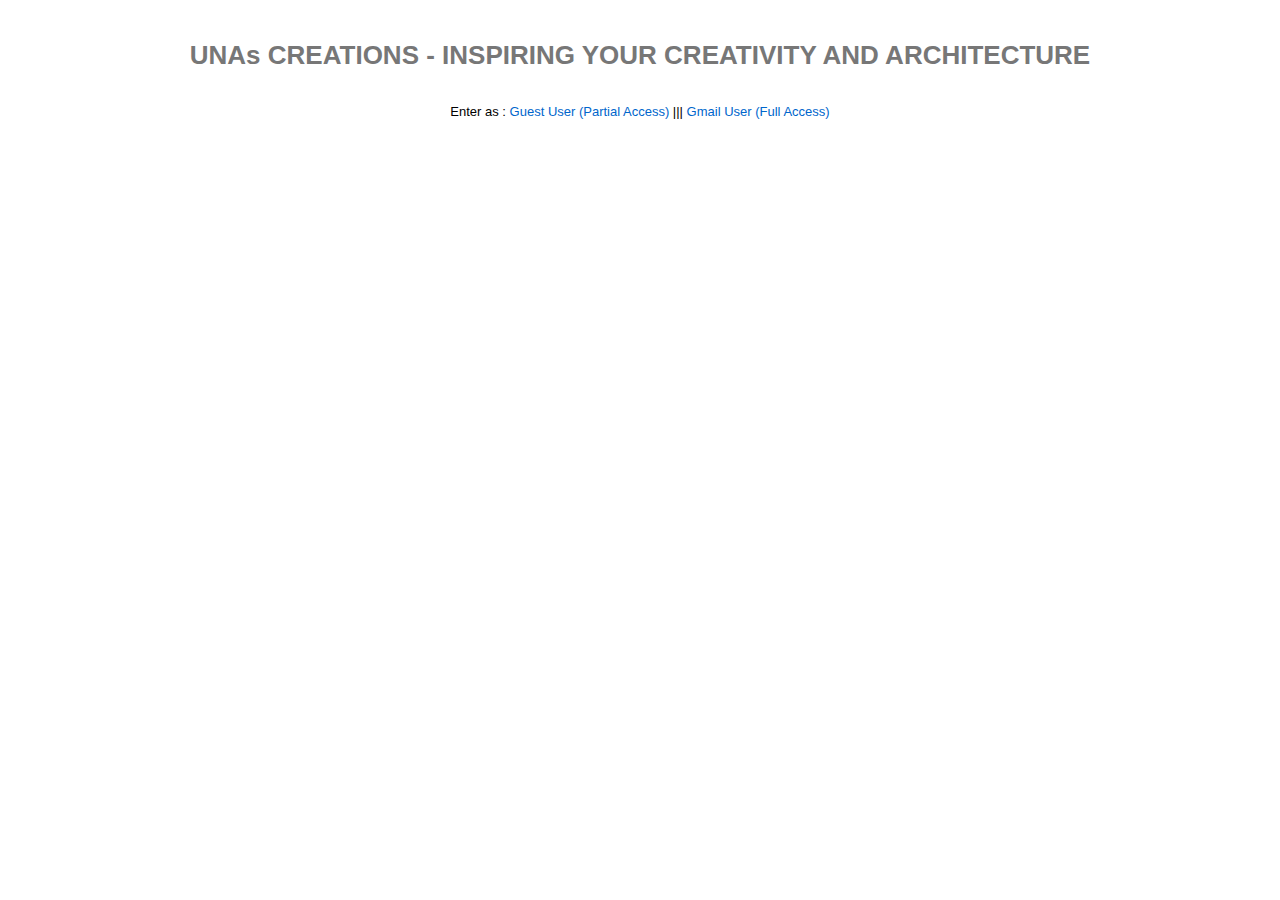
<file: war/Portfolio.html>
<!doctype html>
<!-- The DOCTYPE declaration above will set the     -->
<!-- browser's rendering engine into                -->
<!-- "Standards Mode". Replacing this declaration   -->
<!-- with a "Quirks Mode" doctype is not supported. -->

<html>
  <head>
    <meta http-equiv="content-type" content="text/html; charset=UTF-8">

    <!--                                                               -->
    <!-- Consider inlining CSS to reduce the number of requested files -->
    <!--                                                               -->
    <link type="text/css" rel="stylesheet" href="Portfolio.css">

    <!--                                           -->
    <!-- Any title is fine                         -->
    <!--                                           -->
    <title>Anusha Portfolio Project</title>
    
    <!--                                           -->
    <!-- This script loads your compiled module.   -->
    <!-- If you add any GWT meta tags, they must   -->
    <!-- be added before this line.                -->
    <!--                                           -->
    <script type="text/javascript" language="javascript" src="portfolio/portfolio.nocache.js"></script>
  </head>

  <!--                                           -->
  <!-- The body can have arbitrary html, or      -->
  <!-- you can leave the body empty if you want  -->
  <!-- to create a completely dynamic UI.        -->
  <!--                                           -->
  <body>

    <!-- OPTIONAL: include this if you want history support -->
    <iframe src="javascript:''" id="__gwt_historyFrame" tabIndex='-1' style="position:absolute;width:0;height:0;border:0"></iframe>
    
    <!-- RECOMMENDED if your web app will not function without JavaScript enabled -->
    <noscript>
      <div style="width: 22em; position: absolute; left: 50%; margin-left: -11em; color: red; background-color: white; border: 1px solid red; padding: 4px; font-family: sans-serif">
        Your web browser must have JavaScript enabled
        in order for this application to display correctly.
      </div>
    </noscript>

    <h1>UNAs CREATIONS - INSPIRING YOUR CREATIVITY AND ARCHITECTURE</h1>

    <table align="center">
      <tr>
      	<td>
      		<br><br>
      		Enter as :
      		<a href="unacreations?action=viewCreationsList&userType=guest">Guest User (Partial Access)</a> |||
      		<a href="unacreations?action=viewCreationsList&userType=gmail">Gmail User (Full Access)</a>
      		<br><br><br><br>
      	</td>
      </tr>

<!--   
      <tr>
        <td colspan="2" style="font-weight:bold;">Please enter your name:</td>        
      </tr>
      <tr>
        <td id="nameFieldContainer"></td>
        <td id="sendButtonContainer"></td>
      </tr>
      <tr>
        <td colspan="2" style="color:red;" id="errorLabelContainer"></td>
      </tr>
--> 
      
    </table>
  </body>
</html>
</file>
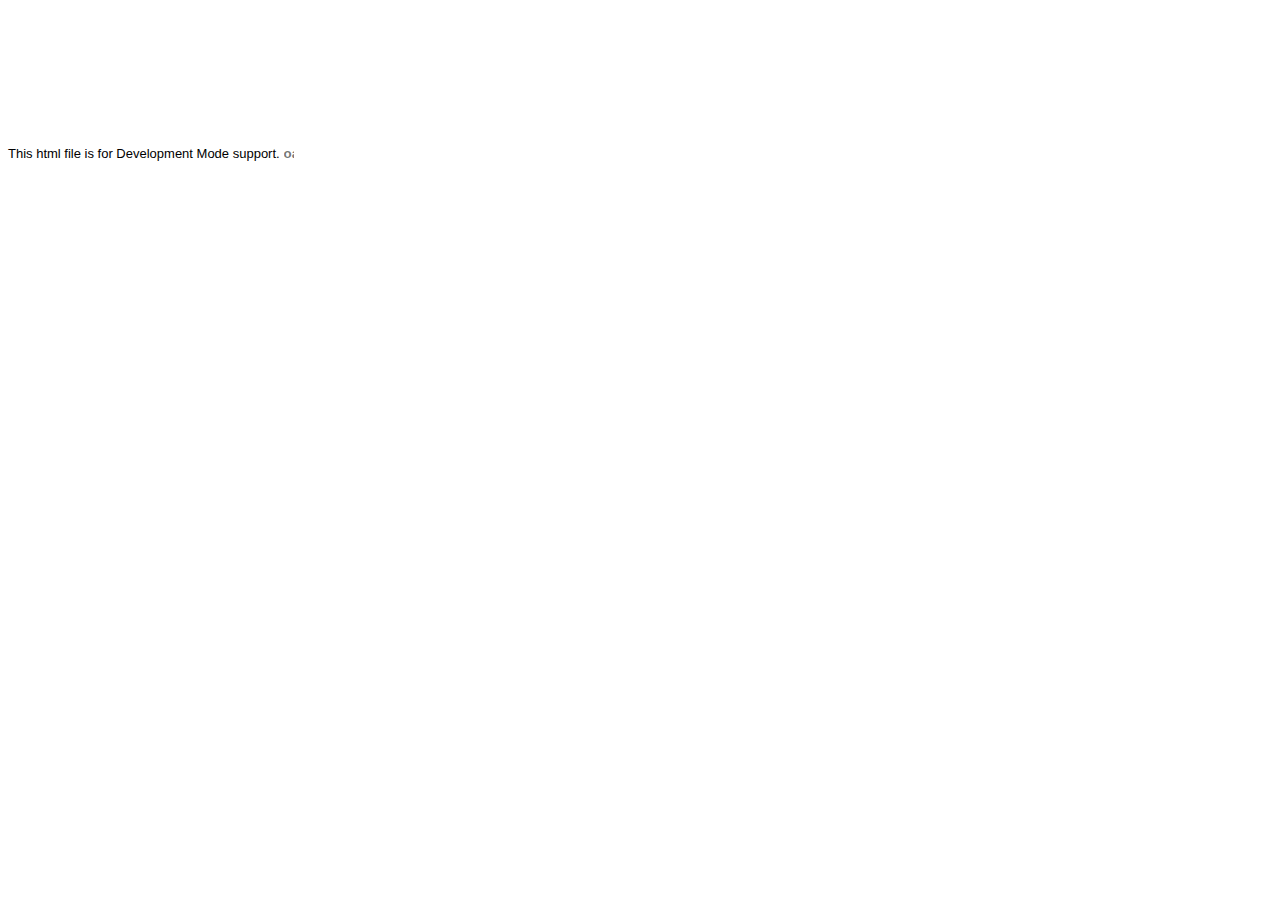
<file: war/portfolio/hosted.html>
<html>
<head><script>
var $wnd = parent;
var $doc = $wnd.document;
var $moduleName, $moduleBase, $entry
,$stats = $wnd.__gwtStatsEvent ? function(a) {return $wnd.__gwtStatsEvent(a);} : null
,$sessionId = $wnd.__gwtStatsSessionId ? $wnd.__gwtStatsSessionId : null;
// Lightweight metrics
if ($stats) {
  var moduleFuncName = location.search.substr(1);
  var moduleFunc = $wnd[moduleFuncName];
  var moduleName = moduleFunc ? moduleFunc.moduleName : "unknown";
  $stats({moduleName:moduleName,sessionId:$sessionId,subSystem:'startup',evtGroup:'moduleStartup',millis:(new Date()).getTime(),type:'moduleEvalStart'});
}
var $hostedHtmlVersion="2.1";

var gwtOnLoad;
var $hosted = "localhost:9997";

function loadIframe(url) {
  var topDoc = window.top.document;

  // create an iframe
  var iframeDiv = topDoc.createElement("div");
  iframeDiv.innerHTML = "<iframe scrolling=no frameborder=0 src='" + url + "'>";
  var iframe = iframeDiv.firstChild;
  
  // mess with the iframe style a little
  var iframeStyle = iframe.style;
  iframeStyle.position = "absolute";
  iframeStyle.borderWidth = "0";
  iframeStyle.left = "0";
  iframeStyle.top = "0";
  iframeStyle.width = "100%";
  iframeStyle.backgroundColor = "#ffffff";
  iframeStyle.zIndex = "1";
  iframeStyle.height = "100%";

  // update the top window's document's body's style
  var hostBodyStyle = window.top.document.body.style; 
  hostBodyStyle.margin = "0";
  hostBodyStyle.height = iframeStyle.height;
  hostBodyStyle.overflow = "hidden";

  // insert the iframe
  topDoc.body.insertBefore(iframe, topDoc.body.firstChild);
}

var ua = navigator.userAgent.toLowerCase();
if (ua.indexOf("gecko") != -1) {
  // install eval wrapper on FF to avoid EvalError problem
  var __eval = window.eval;
  window.eval = function(s) {
    return __eval(s);
  }
}
if (ua.indexOf("chrome") != -1) {
  // work around __gwt_ObjectId appearing in JS objects
  var hop = Object.prototype.hasOwnProperty;
  Object.prototype.hasOwnProperty = function(prop) {
    return prop != "__gwt_ObjectId" && hop.call(this, prop);
  };
  // do the same in our parent as well -- see issue 4486
  // NOTE: this will have to be changed when we support non-iframe-based DevMode 
  var hop2 = parent.Object.prototype.hasOwnProperty;
  parent.Object.prototype.hasOwnProperty = function(prop) {
    return prop != "__gwt_ObjectId" && hop2.call(this, prop);
  };
}

// wrapper to call JS methods, which we need both to be able to supply a
// different this for method lookup and to get the exception back
function __gwt_jsInvoke(thisObj, methodName) {
  try {
    var args = Array.prototype.slice.call(arguments, 2);
    return [0, window[methodName].apply(thisObj, args)];
  } catch (e) {
    return [1, e];
  }
}

var __gwt_javaInvokes = [];
function __gwt_makeJavaInvoke(argCount) {
  return __gwt_javaInvokes[argCount] || __gwt_doMakeJavaInvoke(argCount);
}

function __gwt_doMakeJavaInvoke(argCount) {
  // IE6 won't eval() anonymous functions except as r-values
  var argList = "";
  for (var i = 0; i < argCount; i++) {
    argList += ",p" + i;
  }
  var argListNoComma = argList.substring(1);

  return eval(
    "__gwt_javaInvokes[" + argCount + "] =\n" +
    "  function(thisObj, dispId" + argList + ") {\n" +
    "    var result = __static(dispId, thisObj" + argList + ");\n" +
    "    if (result[0]) {\n" +
    "      throw result[1];\n" +
    "    } else {\n" +
    "      return result[1];\n" +
    "    }\n" +
    "  }\n"
  ); 
}

/*
 * This is used to create tear-offs of Java methods.  Each function corresponds
 * to exactly one dispId, and also embeds the argument count.  We get the "this"
 * value from the context in which the function is being executed.
 * Function-object identity is preserved by caching in a sparse array.
 */
var __gwt_tearOffs = [];
var __gwt_tearOffGenerators = [];
function __gwt_makeTearOff(proxy, dispId, argCount) {
  return __gwt_tearOffs[dispId] || __gwt_doMakeTearOff(dispId, argCount);
}

function __gwt_doMakeTearOff(dispId, argCount) {
  return __gwt_tearOffs[dispId] = 
      (__gwt_tearOffGenerators[argCount] || __gwt_doMakeTearOffGenerator(argCount))(dispId);
}

function __gwt_doMakeTearOffGenerator(argCount) {
  // IE6 won't eval() anonymous functions except as r-values
  var argList = "";
  for (var i = 0; i < argCount; i++) {
    argList += ",p" + i;
  }
  var argListNoComma = argList.substring(1);

  return eval(
    "__gwt_tearOffGenerators[" + argCount + "] =\n" +
    "  function(dispId) {\n" +
    "    return function(" + argListNoComma + ") {\n" +
    "      var result = __static(dispId, this" + argList + ");\n" +
    "      if (result[0]) {\n" +
    "        throw result[1];\n" +
    "      } else {\n" +
    "        return result[1];\n" +
    "      }\n" +
    "    }\n" +
    "  }\n"
  ); 
}

function __gwt_makeResult(isException, result) {
  return [isException, result];
}

function __gwt_disconnected() {
  // Prevent double-invocation.
  window.__gwt_disconnected = new Function();
  // Do it in a timeout so we can be sure we have a clean stack.
  window.setTimeout(__gwt_disconnected_impl, 1);
}

function __gwt_disconnected_impl() {
  __gwt_displayGlassMessage('GWT Code Server Disconnected',
      'Most likely, you closed GWT Development Mode. Or, you might have lost '
      + 'network connectivity. To fix this, try restarting GWT Development Mode and '
      + 'refresh this page.');
}

// Keep track of z-index to allow layering of multiple glass messages
var __gwt_glassMessageZIndex = 2147483647;

// Note this method is also used by ModuleSpace.java
function __gwt_displayGlassMessage(summary, details) {
  var topWin = window.top;
  var topDoc = topWin.document;
  var outer = topDoc.createElement("div");
  // Do not insert whitespace or outer.firstChild will get a text node.
  outer.innerHTML = 
    '<div style="position:absolute;z-index:' + __gwt_glassMessageZIndex-- +
    ';left:50px;top:50px;width:600px;color:#FFF;font-family:verdana;text-align:left;">' +
    '<div style="font-size:30px;font-weight:bold;">' + summary + '</div>' +
    '<div style="font-size:15px;">' + details + '</div>' +
    '</div>' +
    '<div style="position:absolute;z-index:' + __gwt_glassMessageZIndex-- +
    ';left:0px;top:0px;right:0px;bottom:0px;filter:alpha(opacity=60);opacity:0.6;background-color:#000;"></div>'
  ;
  topDoc.body.appendChild(outer);
  var glass = outer.firstChild;
  var glassStyle = glass.style;

  // Scroll to the top and remove scrollbars.
  topWin.scrollTo(0, 0);
  if (topDoc.compatMode == "BackCompat") {
    topDoc.body.style["overflow"] = "hidden";
  } else {
    topDoc.documentElement.style["overflow"] = "hidden";
  }

  // Steal focus.
  glass.focus();

  if ((navigator.userAgent.indexOf("MSIE") >= 0) && (topDoc.compatMode == "BackCompat")) {
    // IE quirks mode doesn't support right/bottom, but does support this.
    glassStyle.width = "125%";
    glassStyle.height = "100%";
  } else if (navigator.userAgent.indexOf("MSIE 6") >= 0) {
    // IE6 doesn't have a real standards mode, so we have to use hacks.
    glassStyle.width = "125%"; // Get past scroll bar area.
    // Nasty CSS; onresize would be better but the outer window won't let us add a listener IE.
    glassStyle.setExpression("height", "document.documentElement.clientHeight");
  }

  $doc.title = summary + " [" + $doc.title + "]";
}

function findPluginObject() {
  try {
    return document.getElementById('pluginObject');
  } catch (e) {
    return null;
  }
}

function findPluginEmbed() {
  try {
    return document.getElementById('pluginEmbed')
  } catch (e) {
    return null;
  }
}

function findPluginXPCOM() {
  try {
    return __gwt_HostedModePlugin;
  } catch (e) {
    return null;
  }
}

gwtOnLoad = function(errFn, modName, modBase){
  $moduleName = modName;
  $moduleBase = modBase;

  // Note that the order is important
  var pluginFinders = [
    findPluginXPCOM,
    findPluginObject,
    findPluginEmbed,
  ];
  var topWin = window.top;
  var url = topWin.location.href;
  if (!topWin.__gwt_SessionID) {
    var ASCII_EXCLAMATION = 33;
    var ASCII_TILDE = 126;
    var chars = [];
    for (var i = 0; i < 16; ++i) {
      chars.push(Math.floor(ASCII_EXCLAMATION
          + Math.random() * (ASCII_TILDE - ASCII_EXCLAMATION + 1)));
    }
    topWin.__gwt_SessionID = String.fromCharCode.apply(null, chars);
  }
  var plugin = null;
  for (var i = 0; i < pluginFinders.length; ++i) {
    try {
      var maybePlugin = pluginFinders[i]();
      if (maybePlugin != null && maybePlugin.init(window)) {
        plugin = maybePlugin;
        break;
      }
    } catch (e) {
    }
  }
  if (!plugin) {
    // try searching for a v1 plugin for backwards compatibility
    var found = false;
    for (var i = 0; i < pluginFinders.length; ++i) {
      try {
        plugin = pluginFinders[i]();
        if (plugin != null && plugin.connect($hosted, $moduleName, window)) {
          return;
        }
      } catch (e) {
      }
    }
    loadIframe("http://gwt.google.com/missing-plugin");
  } else {
    if (plugin.connect(url, topWin.__gwt_SessionID, $hosted, $moduleName,
        $hostedHtmlVersion)) {
      window.onUnload = function() {
        try {
          // wrap in try/catch since plugins are not required to supply this
          plugin.disconnect();
        } catch (e) {
        }
      };
    } else {
      if (errFn) {
        errFn(modName);
      } else {
        __gwt_displayGlassMessage(
            "Plugin failed to connect to Development Mode server at " + simpleEscape($hosted),
            "Follow the troubleshooting instructions at "
            + "<a href='http://code.google.com/p/google-web-toolkit/wiki/TroubleshootingOOPHM'>"
            + "http://code.google.com/p/google-web-toolkit/wiki/TroubleshootingOOPHM</a>");
      }
    }
  }
}

function simpleEscape(originalString) {
  return originalString.replace(/&/g,"&amp;")
    .replace(/</g,"&lt;")
    .replace(/>/g,"&gt;")
    .replace(/\'/g, "&#39;")
    .replace(/\"/g,"&quot;");
}

window.onunload = function() {
};

// Lightweight metrics
window.fireOnModuleLoadStart = function(className) {
  $stats && $stats({moduleName:$moduleName, sessionId:$sessionId, subSystem:'startup', evtGroup:'moduleStartup', millis:(new Date()).getTime(), type:'onModuleLoadStart', className:className});
};

window.__gwt_module_id = 0;
</script></head>
<body>
<font face='arial' size='-1'>This html file is for Development Mode support.</font>
<script><!--
// Lightweight metrics
$stats && $stats({moduleName:$moduleName, sessionId:$sessionId, subSystem:'startup', evtGroup:'moduleStartup', millis:(new Date()).getTime(), type:'moduleEvalEnd'});

// OOPHM currently only supports IFrameLinker
var query = parent.location.search;
if (!findPluginXPCOM()) {
  document.write('<embed id="pluginEmbed" type="application/x-gwt-hosted-mode" width="10" height="10">');
  document.write('</embed>');
  document.write('<object id="pluginObject" CLASSID="CLSID:1D6156B6-002B-49E7-B5CA-C138FB843B4E">');
  document.write('</object>');
}

// look for the old query parameter if we don't find the new one
var idx = query.indexOf("gwt.codesvr=");
if (idx >= 0) {
  idx += 12;  // "gwt.codesvr=".length() == 12
} else {
  idx = query.indexOf("gwt.hosted=");
  if (idx >= 0) {
    idx += 11;  // "gwt.hosted=".length() == 11
  }
}
if (idx >= 0) {
  var amp = query.indexOf("&", idx);
  if (amp >= 0) {
    $hosted = query.substring(idx, amp);
  } else {
    $hosted = query.substring(idx);
  }

  // According to RFC 3986, some of this component's characters (e.g., ':')
  // are reserved and *may* be escaped.
  $hosted = decodeURIComponent($hosted);
}

query = window.location.search.substring(1);
if (query && $wnd[query]) setTimeout($wnd[query].onScriptLoad, 1);
--></script></body></html>
</file>
<file: war/Portfolio.css>
/** Add css rules here for your application. */


/** Example rules used by the template application (remove for your app) */
h1 {
  font-size: 2em;
  font-weight: bold;
  color: #777777;
  margin: 40px 0px 0px;
  text-align: center;
}

.sendButton {
  display: block;
  font-size: 16pt;
}

/** Most GWT widgets already have a style name defined */
.gwt-DialogBox {
  width: 400px;
}

.dialogVPanel {
  margin: 5px;
}

.serverResponseLabelError {
  color: red;
}

/** Set ids using widget.getElement().setId("idOfElement") */
#closeButton {
  margin: 15px 6px 6px;
}
</file>
